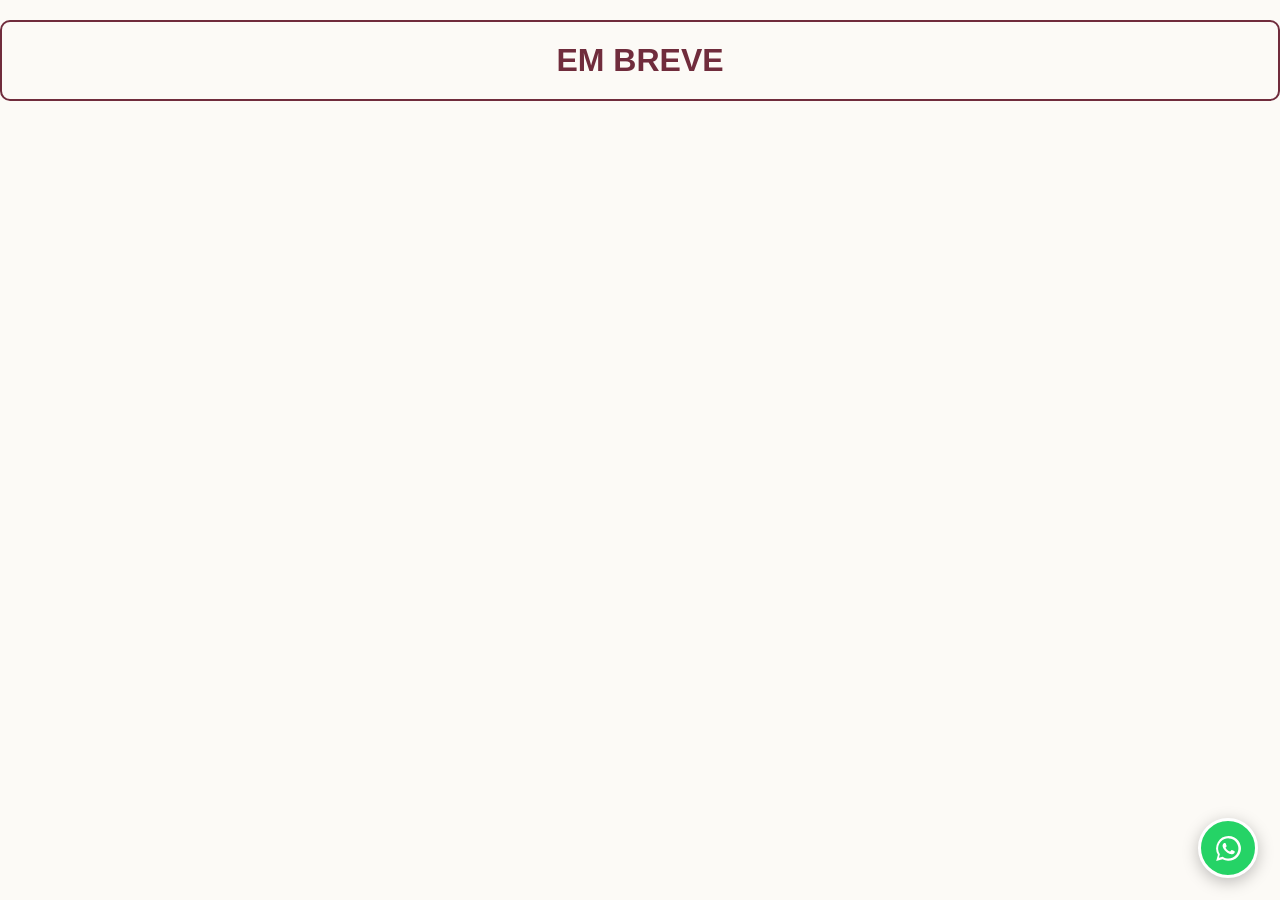
<file: contato.html>
<!DOCTYPE html>
<html lang="pt-br">

<head>
    <meta charset="UTF-8">
    <meta name="viewport" content="width=device-width, initial-scale=1.0">
    <title>Contatos</title>
    <link rel="stylesheet" href="style.css">
</head>

<body>
    <h1 class="breve">EM BREVE</h1>
    <a class="whatsapp-button"
        href="https://wa.me/?text=Ol%C3%A1%2C%20gostaria%20de%20mais%20informa%C3%A7%C3%B5es%20sobre%20a%20Vindima."
        target="_blank" rel="noopener noreferrer" aria-label="Abrir WhatsApp e escolher um contato"
        title="Fale conosco pelo WhatsApp">
        <svg viewBox="0 0 32 32" aria-hidden="true">
            <path
                d="M16.02 3.2A12.73 12.73 0 0 0 5.08 22.43L3.3 28.8l6.52-1.71A12.77 12.77 0 1 0 16.02 3.2Zm0 23.23c-2 0-3.96-.54-5.67-1.57l-.4-.24-3.87 1.02 1.03-3.77-.26-.41A10.45 10.45 0 1 1 16.02 26.43Zm5.74-7.83c-.31-.16-1.83-.9-2.11-1-.28-.1-.49-.16-.69.16-.2.31-.8 1-1 1.2-.18.2-.36.23-.67.08-.31-.16-1.3-.48-2.47-1.52-.91-.81-1.53-1.82-1.71-2.13-.18-.31-.02-.48.14-.64.14-.14.31-.36.47-.54.16-.18.21-.31.31-.52.1-.2.05-.39-.02-.54-.08-.16-.69-1.67-.95-2.28-.25-.6-.5-.52-.69-.53l-.59-.01c-.2 0-.54.08-.82.39-.28.31-1.08 1.05-1.08 2.56s1.11 2.98 1.26 3.19c.16.21 2.18 3.33 5.28 4.67.74.32 1.31.51 1.76.65.74.24 1.41.21 1.94.13.59-.09 1.83-.75 2.09-1.47.26-.72.26-1.34.18-1.47-.08-.13-.28-.21-.59-.36Z" />
        </svg>
    </a>
</body>

</html>
</file>
<file: style.css>
:root {
    color-scheme: light;
    font-family: "Segoe UI", Tahoma, sans-serif;
    color: #29251f;
    background: #fcfaf6;
    font-synthesis: none;
    text-rendering: optimizeLegibility;
    -webkit-font-smoothing: antialiased;
    -moz-osx-font-smoothing: grayscale;
}

* {
    box-sizing: border-box;
}

body {
    margin: 0;
}

.site-header {
    position: relative;
    z-index: 1;
    padding: 14px 6%;
    background: #fff;
    box-shadow: 0 2px 14px rgb(41 37 31 / 8%);
}

.menu-header {
    display: flex;
    max-width: 1200px;
    min-height: 58px;
    margin: 0 auto;
    align-items: center;
    justify-content: space-between;
    gap: 24px;
}

.imagemHeader {
    display: block;
    width: 68px;
    flex-shrink: 0;
}

.logo {
    display: block;
    width: 100%;
    height: auto;
}

.menu {
    display: flex;
    flex-wrap: wrap;
    justify-content: center;
    gap: 8px;
    margin: 0;
    padding: 0;
    list-style: none;
}

.menu a {
    display: inline-block;
    padding: 10px 14px;
    border-radius: 6px;
    color: #39332c;
    font-size: 0.9rem;
    font-weight: 700;
    text-decoration: none;
    text-transform: uppercase;
    transition: background-color 180ms ease, color 180ms ease;
}

.menu a:hover,
.menu a:focus-visible,
.menu a[aria-current="page"] {
    color: #fff;
    background: #702c3c;
}

.whatsapp-button {
    position: fixed;
    z-index: 10;
    right: max(22px, env(safe-area-inset-right));
    bottom: max(22px, env(safe-area-inset-bottom));
    display: grid;
    width: 60px;
    height: 60px;
    place-items: center;
    border: 3px solid #fff;
    border-radius: 50%;
    color: #fff;
    background: #25d366;
    box-shadow: 0 4px 16px rgb(0 0 0 / 25%);
    transition: transform 180ms ease, background-color 180ms ease;
}

.whatsapp-button:hover,
.whatsapp-button:focus-visible {
    transform: scale(1.08);
    background: #1eaf54;
}

.whatsapp-button:focus-visible {
    outline: 3px solid #702c3c;
    outline-offset: 3px;
}

.whatsapp-button svg {
    width: 31px;
    height: 31px;
    fill: currentColor;
}

.hero {
    padding: clamp(48px, 8vw, 94px) 24px clamp(40px, 6vw, 68px);
    color: #fff;
    background: linear-gradient(125deg, #542232, #823b42 58%, #a76b46);
    text-align: center;
}

.eyebrow {
    margin: 0 0 12px;
    color: #a9684a;
    font-size: 0.78rem;
    font-weight: 800;
    letter-spacing: 0.16em;
    text-transform: uppercase;
}

.hero .eyebrow {
    color: #f0cfab;
}

.hero h1 {
    margin: 0;
    font-family: Georgia, "Times New Roman", serif;
    font-size: clamp(2.1rem, 5vw, 4rem);
    font-weight: 500;
    line-height: 1.12;
}

.hero-description {
    max-width: 620px;
    margin: 18px auto 0;
    color: rgb(255 255 255 / 86%);
    font-size: clamp(1rem, 2vw, 1.15rem);
    line-height: 1.65;
}

.news-section {
    padding: clamp(42px, 7vw, 76px) 22px 80px;
}

.section-heading {
    margin: 0 auto 28px;
    text-align: center;
}

.section-heading h2 {
    margin: 0;
    color: #382c27;
    font-family: Georgia, "Times New Roman", serif;
    font-size: clamp(1.9rem, 4vw, 2.7rem);
    font-weight: 500;
}

.section-heading>p:last-child {
    margin: 12px 0 0;
    color: #71665e;
    line-height: 1.6;
}

.carousel {
    position: relative;
    width: min(100%, 1080px);
    height: clamp(350px, 52vw, 560px);
    margin: 0 auto;
    overflow: hidden;
    border-radius: 14px;
    background: #3e302b;
    box-shadow: 0 18px 45px rgb(55 38 29 / 18%);
    touch-action: pan-y;
}

.carousel-track,
.slide {
    position: absolute;
    inset: 0;
}

.slide {
    display: none;
    color: #fff;
}

.slide.is-active {
    display: block;
    animation: slide-appear 450ms ease both;
}

.slide img,
.slide-shade {
    position: absolute;
    inset: 0;
    width: 100%;
    height: 100%;
}

.slide img {
    object-fit: cover;
}

.slide-shade {
    background: linear-gradient(90deg, rgb(24 19 17 / 76%) 0%, rgb(24 19 17 / 40%) 54%, rgb(24 19 17 / 5%) 100%),
        linear-gradient(0deg, rgb(24 19 17 / 38%), transparent 48%);
}

.slide-content {
    position: absolute;
    right: 12%;
    bottom: 16%;
    left: 10%;
    max-width: 620px;
    text-align: left;
}

.slide-category {
    display: inline-block;
    margin-bottom: 14px;
    color: #f5c690;
    font-size: 0.78rem;
    font-weight: 800;
    letter-spacing: 0.14em;
    text-transform: uppercase;
}

.slide-content h3 {
    max-width: 590px;
    margin: 0;
    font-family: Georgia, "Times New Roman", serif;
    font-size: clamp(2rem, 5vw, 3.5rem);
    font-weight: 500;
    line-height: 1.1;
    text-wrap: balance;
}

.slide-content p {
    max-width: 540px;
    margin: 16px 0 0;
    color: rgb(255 255 255 / 88%);
    font-size: clamp(0.95rem, 2vw, 1.1rem);
    line-height: 1.65;
}

.carousel-control {
    position: absolute;
    z-index: 1;
    top: 50%;
    display: grid;
    width: 46px;
    height: 46px;
    padding: 0;
    place-items: center;
    transform: translateY(-50%);
    border: 1px solid rgb(255 255 255 / 45%);
    border-radius: 50%;
    color: #fff;
    background: rgb(32 25 22 / 34%);
    cursor: pointer;
    transition: background-color 180ms ease, transform 180ms ease;
}

.carousel-control:hover,
.carousel-control:focus-visible {
    transform: translateY(-50%) scale(1.06);
    background: #702c3c;
}

.carousel-control span {
    font-size: 1.15rem;
}

.carousel-control.previous {
    left: 18px;
}

.carousel-control.next {
    right: 18px;
}

.carousel-dots {
    position: absolute;
    z-index: 1;
    right: 0;
    bottom: 24px;
    left: 0;
    display: flex;
    justify-content: center;
    gap: 10px;
}

.carousel-dot {
    width: 10px;
    height: 10px;
    padding: 0;
    border: 1px solid #fff;
    border-radius: 50%;
    background: rgb(255 255 255 / 45%);
    cursor: pointer;
}

.carousel-dot.is-active {
    width: 28px;
    border-radius: 8px;
    background: #fff;
}

.carousel-control:focus-visible,
.carousel-dot:focus-visible {
    outline: 3px solid #f5c690;
    outline-offset: 3px;
}

@keyframes slide-appear {
    from {
        opacity: 0.45;
    }

    to {
        opacity: 1;
    }
}

@media (max-width: 600px) {
    .whatsapp-button {
        right: max(16px, env(safe-area-inset-right));
        bottom: max(16px, env(safe-area-inset-bottom));
        width: 56px;
        height: 56px;
    }

    .site-header {
        padding: 10px 14px;
    }

    .menu-header {
        min-height: 48px;
        gap: 8px;
    }

    .imagemHeader {
        width: 48px;
    }

    .menu {
        flex-wrap: nowrap;
        gap: 2px;
    }

    .menu a {
        padding: 9px 8px;
        font-size: 0.75rem;
    }

    .carousel {
        height: min(70vh, 540px);
        height: min(70svh, 540px);
        min-height: 400px;
    }

    .slide-content {
        right: 20px;
        bottom: 64px;
        left: 20px;
    }

    .slide-category {
        margin-bottom: 10px;
        font-size: 0.7rem;
        letter-spacing: 0.1em;
    }

    .slide-content h3 {
        font-size: clamp(1.8rem, 8vw, 2.5rem);
    }

    .slide-content p {
        margin-top: 12px;
        font-size: 0.95rem;
        line-height: 1.5;
    }

    .slide-shade {
        background: linear-gradient(0deg, rgb(24 19 17 / 82%) 0%, rgb(24 19 17 / 36%) 72%, rgb(24 19 17 / 8%) 100%);
    }

    .carousel-control {
        top: 22px;
        width: 40px;
        height: 40px;
        transform: none;
    }

    .carousel-control:hover,
    .carousel-control:focus-visible {
        transform: scale(1.06);
    }

    .carousel-control.previous {
        right: 68px;
        left: auto;
    }

    .carousel-control.next {
        right: 18px;
    }
}

@media (max-width: 360px) {
    .site-header {
        padding-right: 10px;
        padding-left: 10px;
    }

    .imagemHeader {
        width: 40px;
    }

    .menu a {
        padding: 8px 6px;
        font-size: 0.7rem;
    }

    .news-section {
        padding-right: 14px;
        padding-left: 14px;
    }

    .carousel {
        min-height: 380px;
    }

    .slide-content {
        right: 16px;
        left: 16px;
    }
}

@media (max-width: 900px) and (orientation: landscape) {
    .carousel {
        height: 78vh;
        min-height: 320px;
    }

    .slide-content {
        bottom: 52px;
    }
}

@media (prefers-reduced-motion: reduce) {

    *,
    *::before,
    *::after {
        scroll-behavior: auto !important;
        animation-duration: 0.01ms !important;
        animation-iteration-count: 1 !important;
        transition-duration: 0.01ms !important;
    }
}

h1.breve {
    text-align: center;
    color: #702c3c;
    display: block;
    align-items: center;
    border: 2px solid #702c3c;
    border-radius: 10px;
    margin: 20px auto;
    padding: 20px;
}

h1.brevo {
    text-align: center;
    color: #702c3c;
    display: block;
    align-items: center;
    border: 2px solid #702c3c;
    border-radius: 10px;
    margin: 20px auto;
    padding: 20px;
}
</file>
